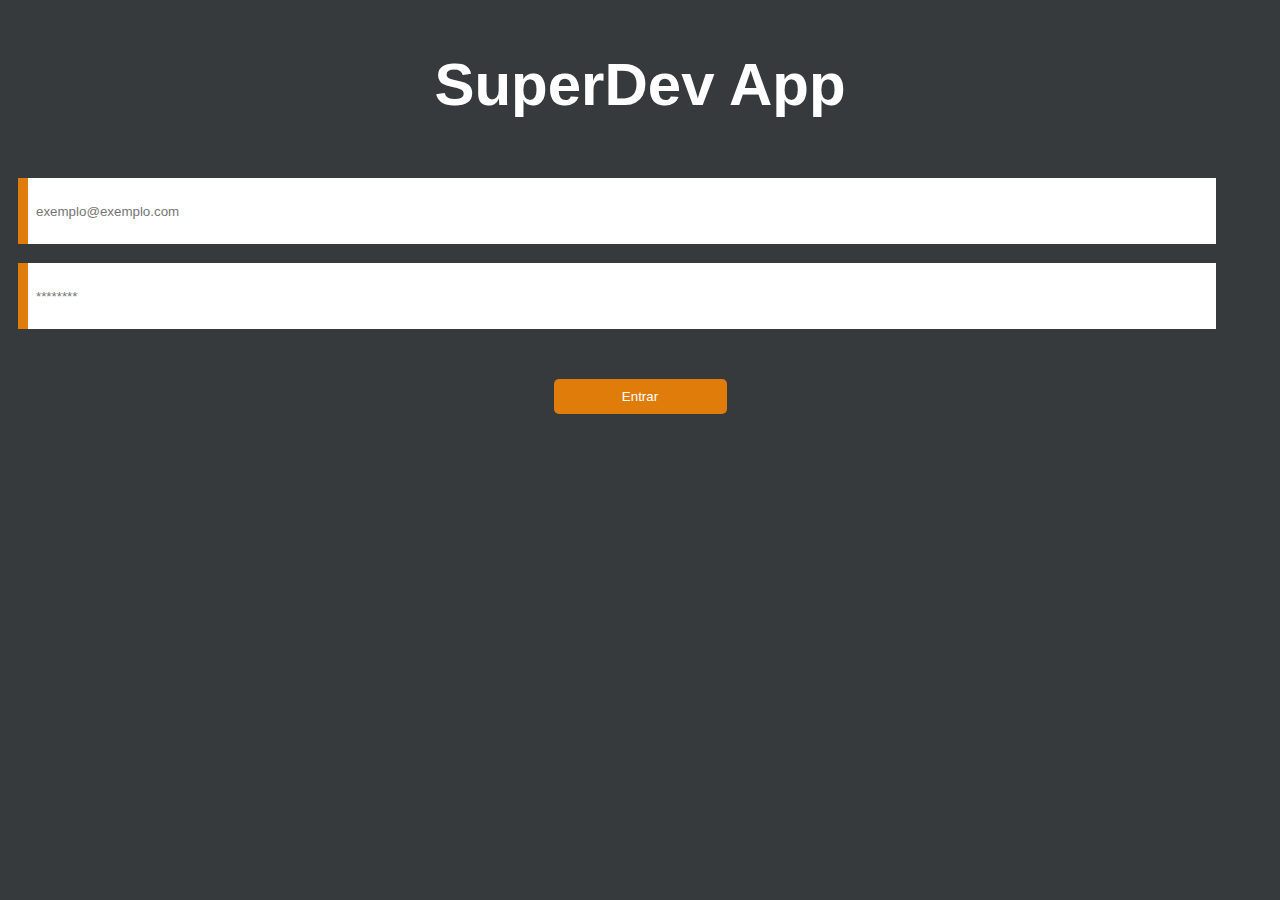
<file: index.html>
<!DOCTYPE html>
<html lang="pt-br">
<head>
    <meta charset="UTF-8">
    <meta name="viewport" content="width=device-width, initial-scale=1.0">
    <link rel="stylesheet" href="style/style.css">
    <title>App Super Dev</title>
</head>
<body>
    <header class="cabecalho">
        <h2>SuperDev App</h2>
    </header>

    <section class="login">
        <input type="text" placeholder="exemplo@exemplo.com">
        <input type="text" placeholder="********">
    </section>

    <section class="login-2">
        <button class="botao"><a href="alunos.html">Entrar</a></button>
    </section>


</body>
</html>
</file>
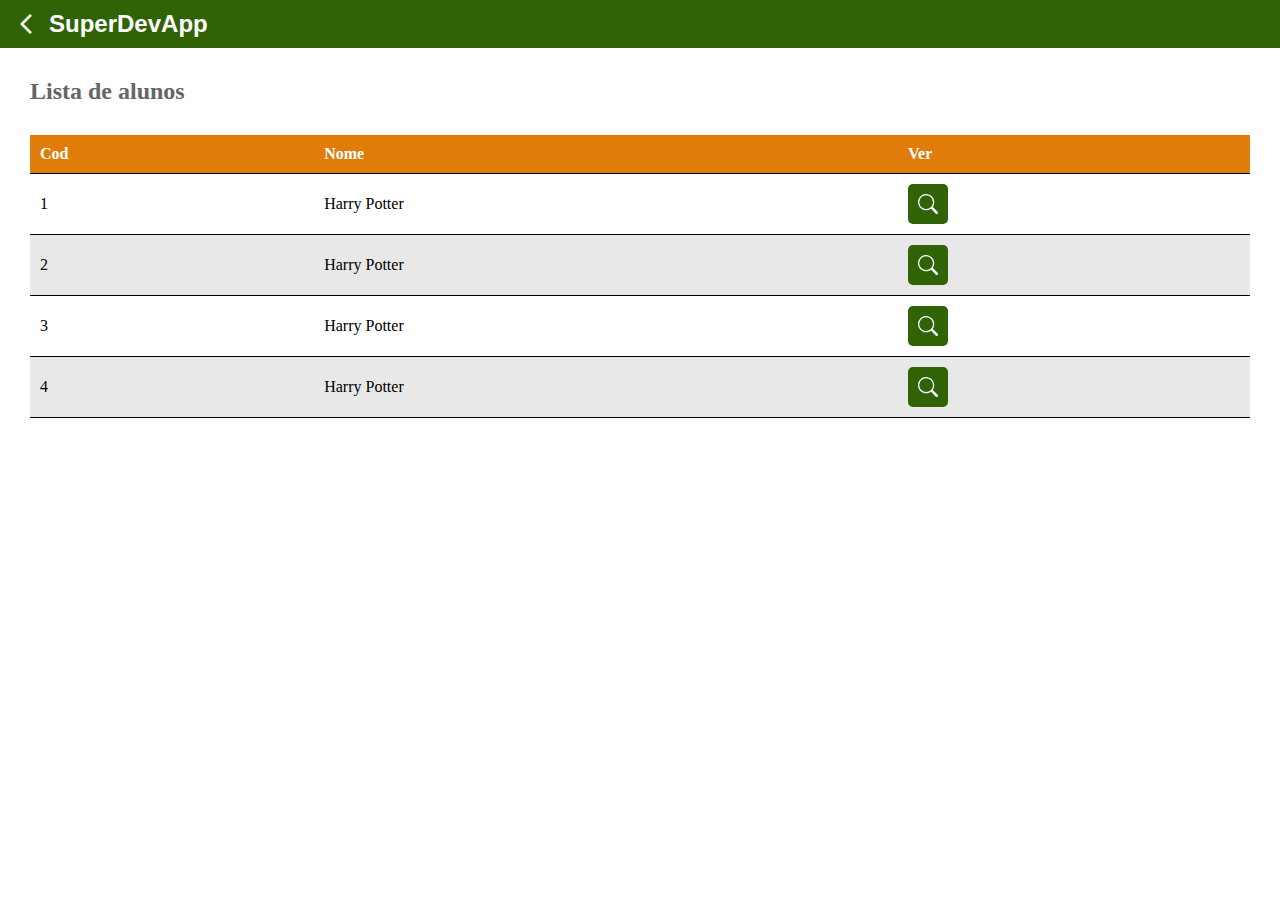
<file: alunos.html>
<!DOCTYPE html>
<html lang="pt-br">

<head>
    <meta charset="UTF-8">
    <meta name="viewport" content="width=device-width, initial-scale=1.0">
    <link rel="stylesheet" href="style/alunos.css">
    <link href="https://cdn.jsdelivr.net/npm/bootstrap@5.3.2/dist/css/bootstrap.min.css" rel="stylesheet"
        integrity="sha384-T3c6CoIi6uLrA9TneNEoa7RxnatzjcDSCmG1MXxSR1GAsXEV/Dwwykc2MPK8M2HN" crossorigin="anonymous">
    <link rel="stylesheet"
        href="https://fonts.googleapis.com/css2?family=Material+Symbols+Outlined:opsz,wght,FILL,GRAD@24,400,0,0" />
    <title>Lista-Alunos</title>
</head>

<body>
    <header>
        <a class="voltar" href="index.html">
            <span class="logo material-symbols-outlined">
                arrow_back_ios
            </span>
        </a>
        <h2>SuperDevApp</h2>
    </header>
    <main>

        <h2>Lista de alunos</h2>

        <table>
            <tr class="cabecalho-tabela">
                <th>Cod</th>
                <th>Nome</th>
                <th>Ver</th>
            </tr>
            <tr class="lista">
                <td>1</td>
                <td>Harry Potter</td>
                <td>
                    <button class="botao">
                        <svg xmlns="http://www.w3.org/2000/svg" width="20" height="20" fill="currentColor"
                            class="bi bi-search" viewBox="0 0 16 16">
                            <path
                                d="M11.742 10.344a6.5 6.5 0 1 0-1.397 1.398h-.001c.03.04.062.078.098.115l3.85 3.85a1 1 0 0 0 1.415-1.414l-3.85-3.85a1.007 1.007 0 0 0-.115-.1zM12 6.5a5.5 5.5 0 1 1-11 0 5.5 5.5 0 0 1 11 0" />
                        </svg>
                    </button>
                </td>
            </tr>
            <tr class="lista">
                <td>2</td>
                <td>Harry Potter</td>
                <td>
                    <button class="botao">
                        <svg xmlns="http://www.w3.org/2000/svg" width="20" height="20" fill="currentColor"
                            class="bi bi-search" viewBox="0 0 16 16">
                            <path
                                d="M11.742 10.344a6.5 6.5 0 1 0-1.397 1.398h-.001c.03.04.062.078.098.115l3.85 3.85a1 1 0 0 0 1.415-1.414l-3.85-3.85a1.007 1.007 0 0 0-.115-.1zM12 6.5a5.5 5.5 0 1 1-11 0 5.5 5.5 0 0 1 11 0" />
                        </svg>
                    </button>
                </td>
            </tr>
            <tr class="lista">
                <td>3</td>
                <td>Harry Potter</td>
                <td>
                    <button class="botao">
                        <svg xmlns="http://www.w3.org/2000/svg" width="20" height="20" fill="currentColor"
                            class="bi bi-search" viewBox="0 0 16 16">
                            <path
                                d="M11.742 10.344a6.5 6.5 0 1 0-1.397 1.398h-.001c.03.04.062.078.098.115l3.85 3.85a1 1 0 0 0 1.415-1.414l-3.85-3.85a1.007 1.007 0 0 0-.115-.1zM12 6.5a5.5 5.5 0 1 1-11 0 5.5 5.5 0 0 1 11 0" />
                        </svg>
                    </button>
                </td>
            </tr>
            <tr class="lista">
                <td>4</td>
                <td>Harry Potter</td>
                <td>
                    <button class="botao">
                        <svg xmlns="http://www.w3.org/2000/svg" width="20" height="20" fill="currentColor"
                            class="bi bi-search" viewBox="0 0 16 16">
                            <path
                                d="M11.742 10.344a6.5 6.5 0 1 0-1.397 1.398h-.001c.03.04.062.078.098.115l3.85 3.85a1 1 0 0 0 1.415-1.414l-3.85-3.85a1.007 1.007 0 0 0-.115-.1zM12 6.5a5.5 5.5 0 1 1-11 0 5.5 5.5 0 0 1 11 0" />
                        </svg>
                    </button>
                </td>
            </tr>
        </table>
    </main>
</body>

</html>
</file>
<file: style/style.css>
* {
  margin: 0;
  padding: 0;
}

body {
  background-color: #363A3D;
}

.cabecalho {
  color: #FFF;
  text-align: center;
  font-family: "Inter", sans-serif;
  font-size: 40px;
  font-weight: 400;
  padding: 40px;
  margin-top: 10px;
}

.login {
  margin-left: 18px;
  margin-right: 28px;
}
.login input {
  border: none;
  width: 95%;
  height: 50px;
  background: #FFF;
  margin-top: 19px;
  border-left: #E07D0A solid 10px;
  padding: 8px;
}

.login-2 {
  text-align: center;
  margin-top: 50px;
}
.login-2 .botao {
  border: none;
  width: 173px;
  height: 35px;
  border-radius: 5px;
  background: #E07D0A;
}
.login-2 .botao a {
  color: #FFF;
  text-decoration: none;
}/*# sourceMappingURL=style.css.map */
</file>
<file: style/alunos.css>
* {
  margin: 0;
  padding: 0;
}

header {
  background-color: #2F6306;
  color: #fff;
  padding: 10px;
  padding-left: 20px;
  font-family: "Inter", sans-serif;
  font-weight: 700;
  display: flex;
  align-items: center;
}
header h2 {
  text-align: center;
  margin: 0;
}

.voltar {
  color: #fff;
  text-align: center;
  text-decoration: none;
  margin-right: 5px;
}
.voltar .logo {
  display: flex;
  justify-content: center;
}

main {
  padding: 30px;
}
main h2 {
  padding-bottom: 30px;
  color: #656565;
}

table {
  border-collapse: collapse;
  width: 100%;
}

.cabecalho-tabela {
  background-color: #E07D0A;
  color: #fff;
}
.cabecalho-tabela th {
  padding: 10px;
  text-align: start;
  border-bottom: solid 1px black;
}

table td {
  padding: 10px;
  text-align: start;
  border-bottom: solid 1px black;
}
table td .botao {
  border: none;
  background-color: #2F6306;
  color: #fff;
  padding: 10px;
  border-radius: 5px;
  align-items: center;
  display: flex;
  justify-content: center;
}
table .lista:nth-child(odd) {
  background-color: #E8E8E8;
}/*# sourceMappingURL=alunos.css.map */
</file>
